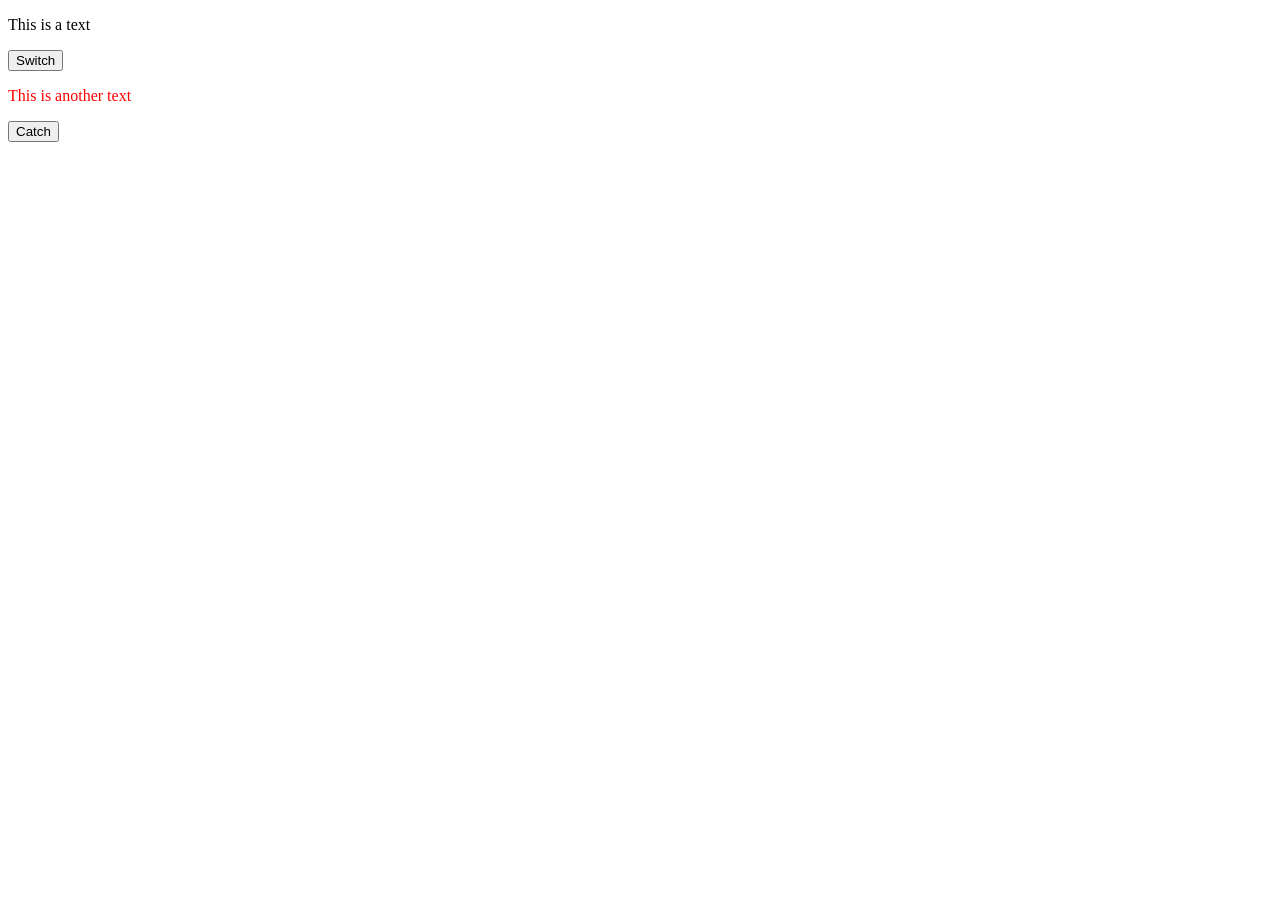
<file: cours/exemples/js-basics-evolved/index.html>
<!doctype html>

<html>
  <head>
    <title>JS Basics</title>
    <meta charset="utf-8" />
  </head>
  <body>
    <p>This is a text</p>
    <button id="switcher">Switch</button>
    <p style="color: red">This is another text</p>

    <button id="catch-them-all" style="display: block">Catch</button>

    <script type="module" src="./script.js"></script>

    <style>
      img {
        width: 200px;
      }
    </style>
  </body>
</html>
</file>
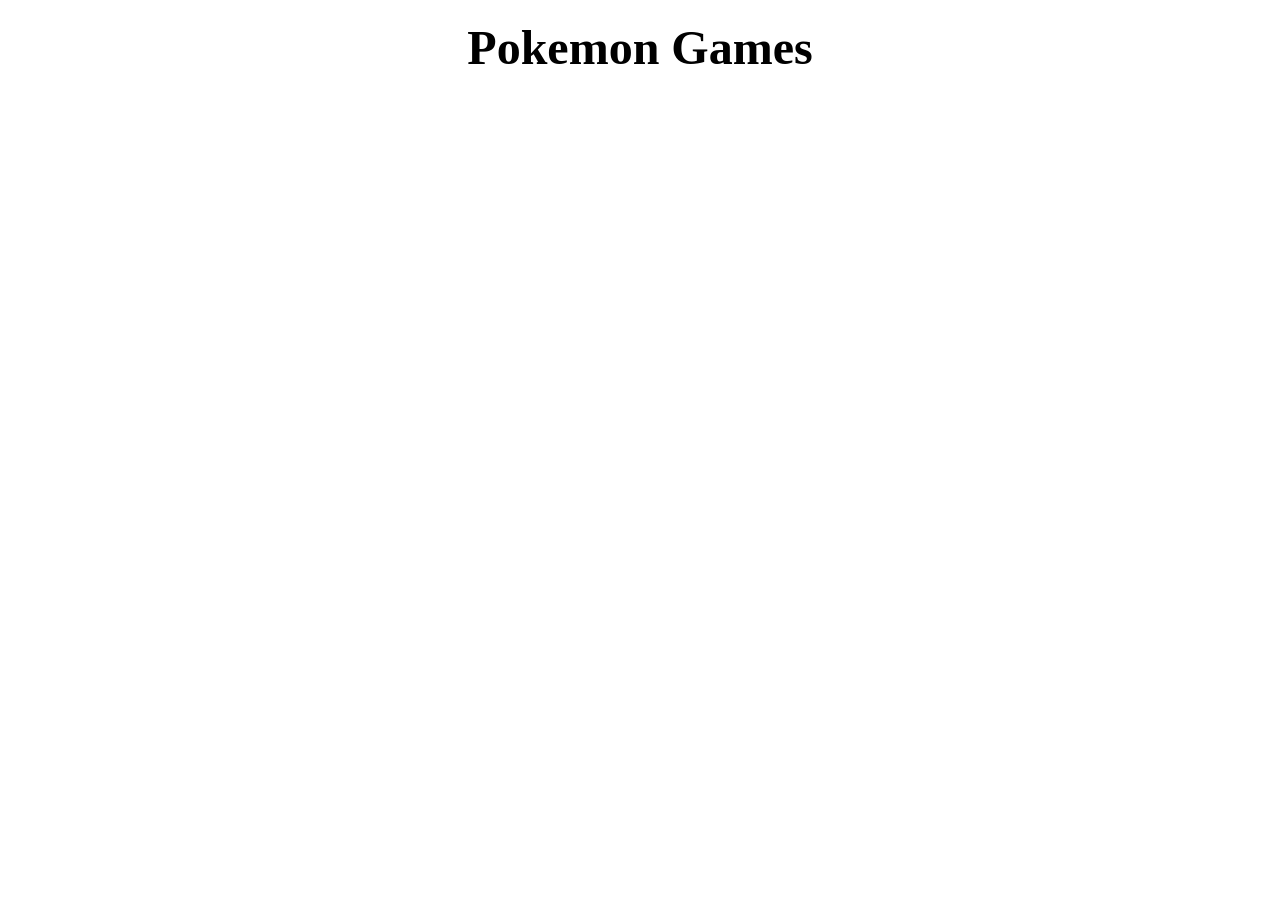
<file: td/01-javascript-basics/solved/index.html>
<!doctype html>
<html lang="en">
  <head>
    <meta charset="UTF-8" />
    <meta name="viewport" content="width=device-width, initial-scale=1.0" />
    <title>Pokemon Games</title>
    <link rel="stylesheet" href="styles.css" />
  </head>
  <body>
    <h1>Pokemon Games</h1>
    <div class="content">
      <div id="games-list"></div>
      <div id="game-detail" class="hidden">
        <h2 id="game-name"></h2>
        <p id="game-generation"></p>
        <div class="game-info">
          <div>
            <h3>Regions</h3>
            <ul id="game-regions"></ul>
          </div>
          <div>
            <h3>Pokedexes</h3>
            <ul id="game-pokedexes"></ul>
          </div>
        </div>
      </div>
    </div>

    <script type="module" src="script.js"></script>
  </body>
</html>
</file>
<file: td/01-javascript-basics/solved/styles.css>
* {
    margin: 0;
    padding: 0;
    box-sizing: border-box;
}

body {
    width: 100vw;
    height: 100vh;

    padding: 20px;

    display: flex;
    justify-content: center;
    align-items: center;
    flex-direction: column;
    gap: 20px;

    font-size: 18pt;
}

.content {
    width: 100%;

    flex-grow: 1;
    
    display: flex;
    justify-content: space-around;
}

#games-list {
    width: 50%;
    padding-left: 20px;
    font-size: 1.2em;
}

#game-detail {
    width: 50%;
}

.game-info {
    display: flex;
    justify-content: space-evenly;
    gap: 20px;
}

.hidden {
    visibility: hidden;
}

.loading {
    opacity: 0.5;
}
</file>
